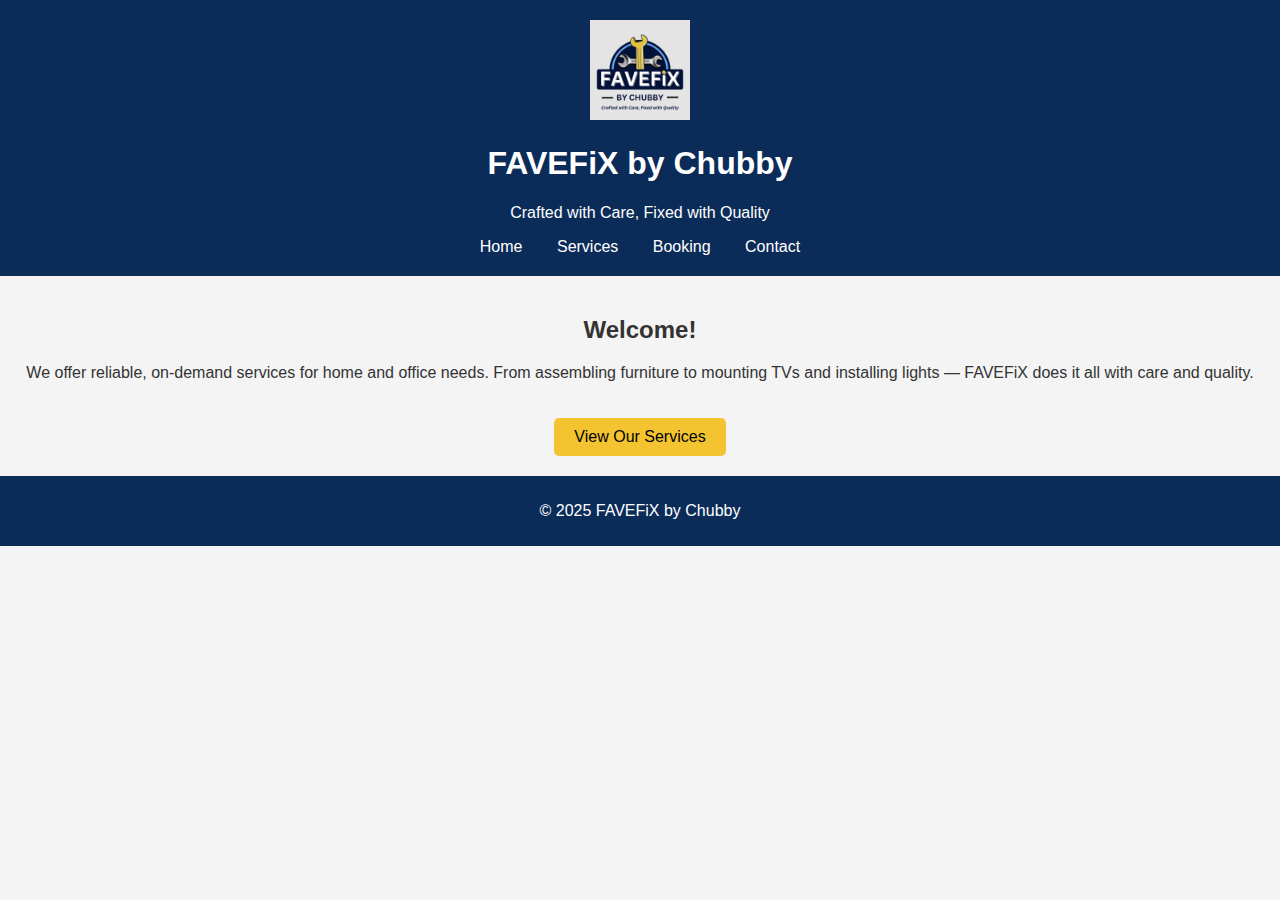
<file: index.html>
<!DOCTYPE html>
<html lang="en">
<head>
    <meta charset="UTF-8">
    <meta name="viewport" content="width=device-width, initial-scale=1.0">
    <title>FAVEFiX by Chubby</title>
    <link rel="stylesheet" href="style.css">
</head>
<body>
    <header>
        <img src="logo.jpeg" alt="FAVEFiX Logo" class="logo">
        <h1>FAVEFiX by Chubby</h1>
        <p class="tagline">Crafted with Care, Fixed with Quality</p>
        <nav>
            <a href="index.html">Home</a>
            <a href="services.html">Services</a>
            <a href="booking.html">Booking</a>
            <a href="contact.html">Contact</a>
        </nav>
    </header>
    <main>
        <section>
            <h2>Welcome!</h2>
            <p>We offer reliable, on-demand services for home and office needs. From assembling furniture to mounting TVs and installing lights — FAVEFiX does it all with care and quality.</p>
            <a href="services.html" class="button">View Our Services</a>
        </section>
    </main>
    <footer>
        <p>&copy; 2025 FAVEFiX by Chubby</p>
    </footer>
</body>
</html>
</file>
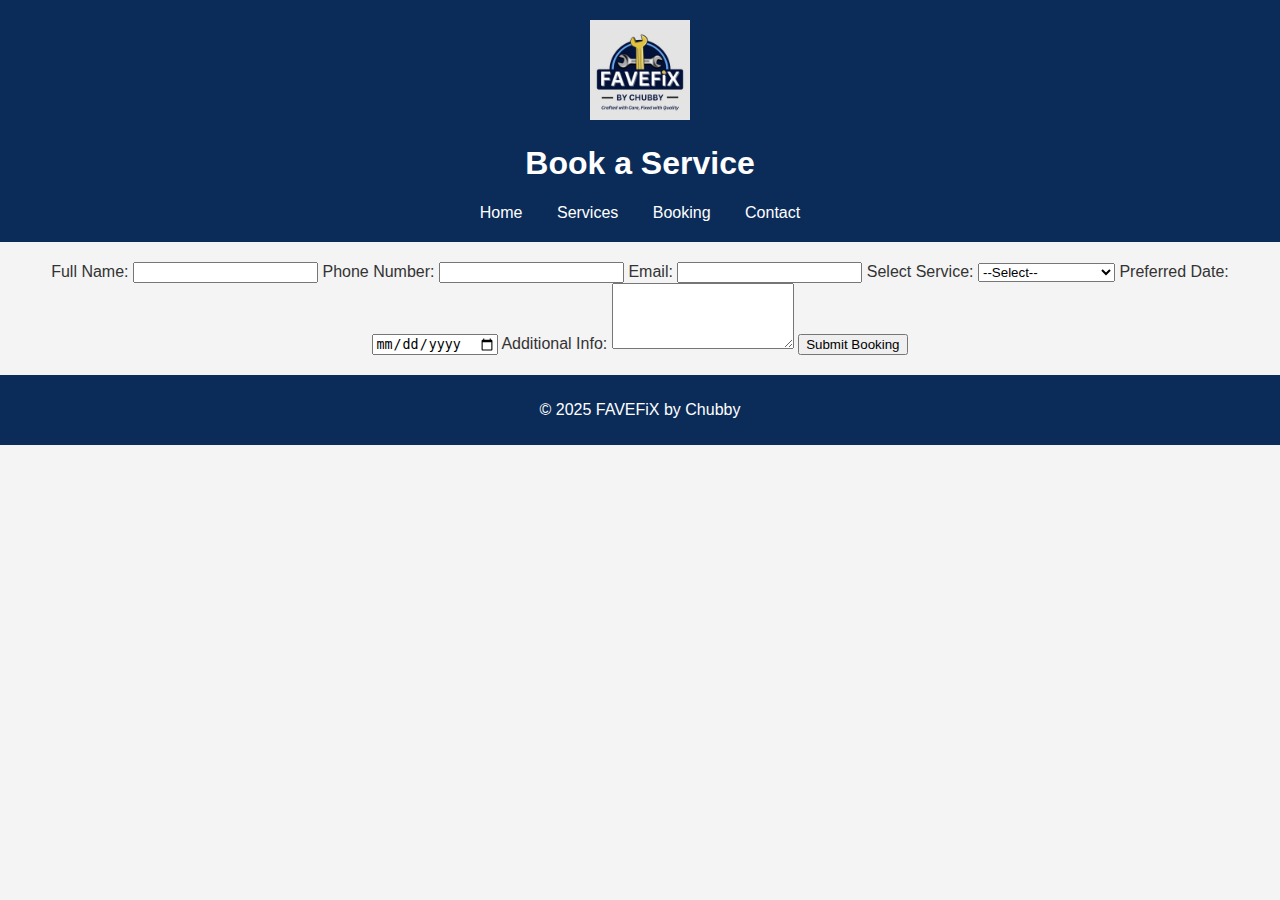
<file: booking.html>
<!DOCTYPE html>
<html lang="en">
<head>
    <meta charset="UTF-8">
    <meta name="viewport" content="width=device-width, initial-scale=1.0">
    <title>Book a Service - FAVEFiX</title>
    <link rel="stylesheet" href="style.css">
</head>
<body>
    <header>
        <img src="logo.jpeg" alt="FAVEFiX Logo" class="logo">
        <h1>Book a Service</h1>
        <nav>
            <a href="index.html">Home</a>
            <a href="services.html">Services</a>
            <a href="booking.html">Booking</a>
            <a href="contact.html">Contact</a>
        </nav>
    </header>
    <main>
        <form action="#" method="POST">
            <label for="name">Full Name:</label>
            <input type="text" id="name" name="name" required>

            <label for="phone">Phone Number:</label>
            <input type="tel" id="phone" name="phone" required>

            <label for="email">Email:</label>
            <input type="email" id="email" name="email" required>

            <label for="service">Select Service:</label>
            <select id="service" name="service" required>
                <option value="">--Select--</option>
                <option value="tv_mounting">TV Mounting</option>
                <option value="furniture_assembly">Furniture Assembly</option>
                <option value="outdoor_help">Outdoor Help</option>
                <option value="home_repair">Home Repairs</option>
                <option value="installation">Installation</option>
            </select>

            <label for="date">Preferred Date:</label>
            <input type="date" id="date" name="date" required>

            <label for="message">Additional Info:</label>
            <textarea id="message" name="message" rows="4"></textarea>

            <button type="submit">Submit Booking</button>
        </form>
    </main>
    <footer>
        <p>&copy; 2025 FAVEFiX by Chubby</p>
    </footer>
</body>
</html>
</file>
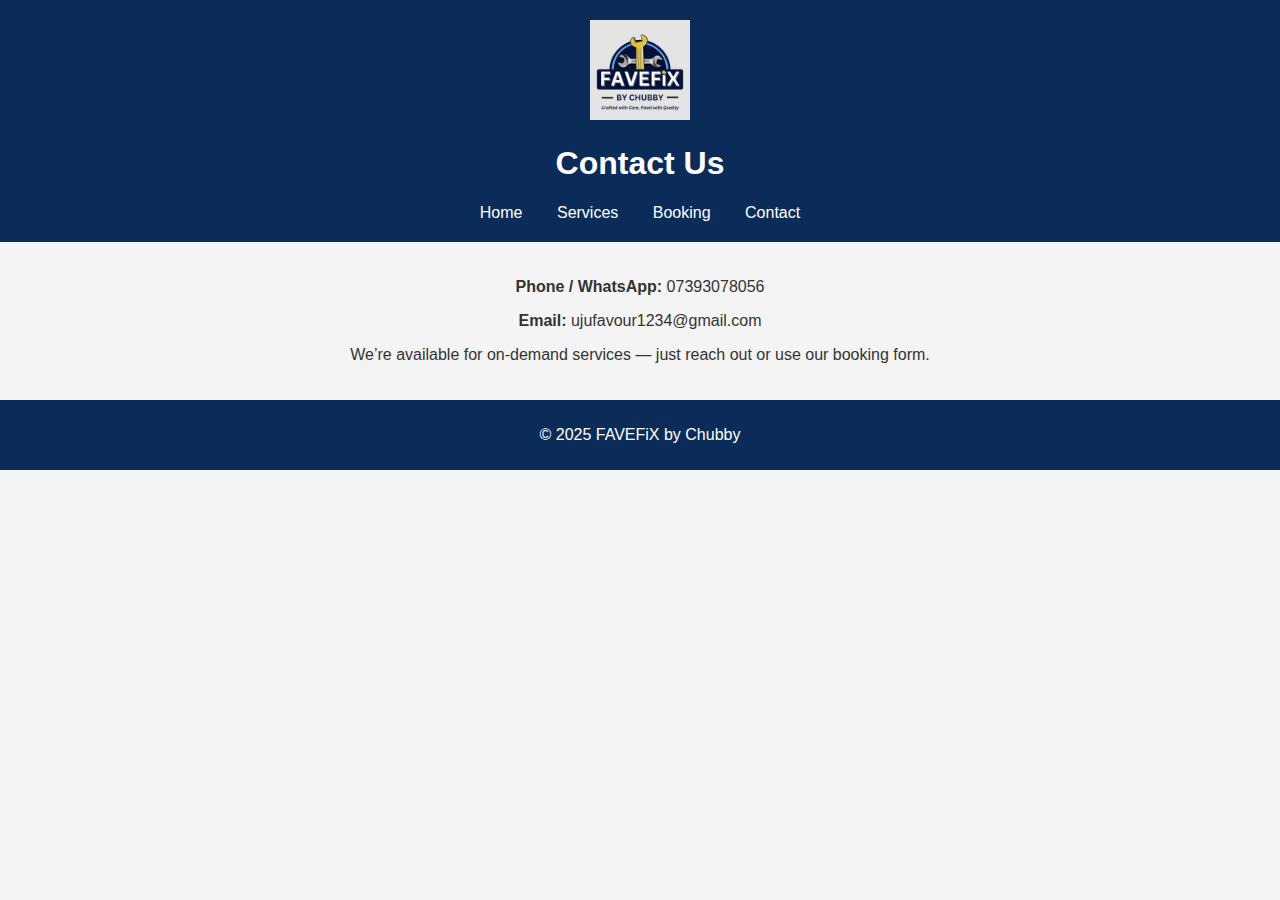
<file: contact.html>
<!DOCTYPE html>
<html lang="en">
<head>
    <meta charset="UTF-8">
    <meta name="viewport" content="width=device-width, initial-scale=1.0">
    <title>Contact - FAVEFiX</title>
    <link rel="stylesheet" href="style.css">
</head>
<body>
    <header>
        <img src="logo.jpeg" alt="FAVEFiX Logo" class="logo">
        <h1>Contact Us</h1>
        <nav>
            <a href="index.html">Home</a>
            <a href="services.html">Services</a>
            <a href="booking.html">Booking</a>
            <a href="contact.html">Contact</a>
        </nav>
    </header>
    <main>
        <section>
            <p><strong>Phone / WhatsApp:</strong> 07393078056</p>
            <p><strong>Email:</strong> ujufavour1234@gmail.com</p>
            <p>We’re available for on-demand services — just reach out or use our booking form.</p>
        </section>
    </main>
    <footer>
        <p>&copy; 2025 FAVEFiX by Chubby</p>
    </footer>
</body>
</html>
</file>
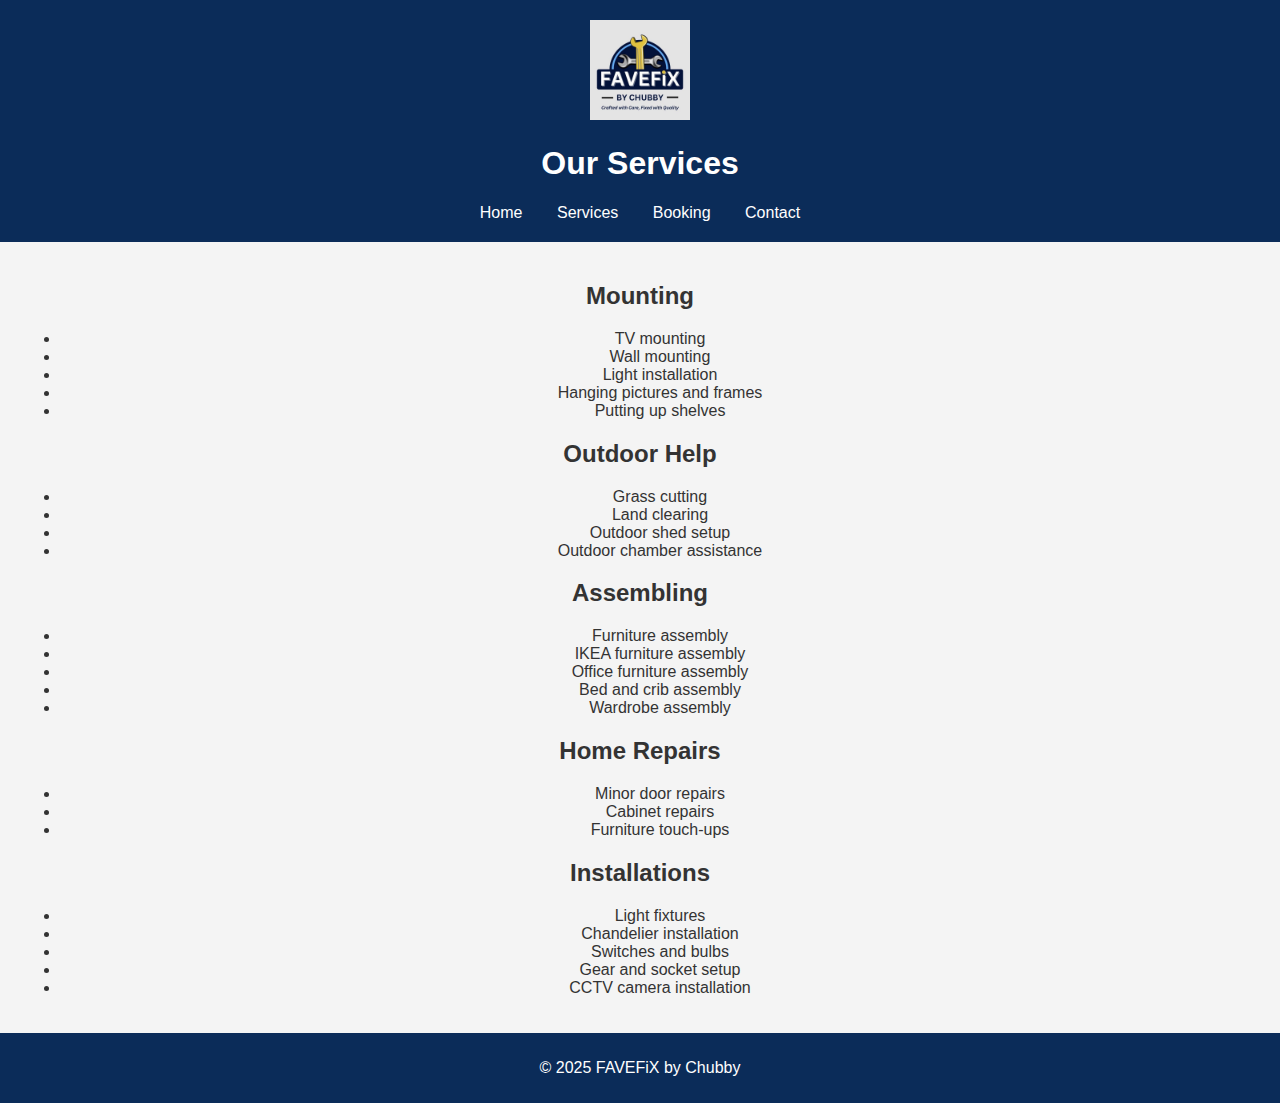
<file: services.html>
<!DOCTYPE html>
<html lang="en">
<head>
    <meta charset="UTF-8">
    <meta name="viewport" content="width=device-width, initial-scale=1.0">
    <title>Our Services - FAVEFiX</title>
    <link rel="stylesheet" href="style.css">
</head>
<body>
    <header>
        <img src="logo.jpeg" alt="FAVEFiX Logo" class="logo">
        <h1>Our Services</h1>
        <nav>
            <a href="index.html">Home</a>
            <a href="services.html">Services</a>
            <a href="booking.html">Booking</a>
            <a href="contact.html">Contact</a>
        </nav>
    </header>
    <main>
        <section>
            <h2>Mounting</h2>
            <ul>
                <li>TV mounting</li>
                <li>Wall mounting</li>
                <li>Light installation</li>
                <li>Hanging pictures and frames</li>
                <li>Putting up shelves</li>
            </ul>
            <h2>Outdoor Help</h2>
            <ul>
                <li>Grass cutting</li>
                <li>Land clearing</li>
                <li>Outdoor shed setup</li>
                <li>Outdoor chamber assistance</li>
            </ul>
            <h2>Assembling</h2>
            <ul>
                <li>Furniture assembly</li>
                <li>IKEA furniture assembly</li>
                <li>Office furniture assembly</li>
                <li>Bed and crib assembly</li>
                <li>Wardrobe assembly</li>
            </ul>
            <h2>Home Repairs</h2>
            <ul>
                <li>Minor door repairs</li>
                <li>Cabinet repairs</li>
                <li>Furniture touch-ups</li>
            </ul>
            <h2>Installations</h2>
            <ul>
                <li>Light fixtures</li>
                <li>Chandelier installation</li>
                <li>Switches and bulbs</li>
                <li>Gear and socket setup</li>
                <li>CCTV camera installation</li>
            </ul>
        </section>
    </main>
    <footer>
        <p>&copy; 2025 FAVEFiX by Chubby</p>
    </footer>
</body>
</html>
</file>
<file: style.css>
body {
    font-family: Arial, sans-serif;
    margin: 0;
    padding: 0;
    background: #f4f4f4;
    color: #333;
}
header {
    background: #0b2c59;
    color: #fff;
    text-align: center;
    padding: 20px;
}
.logo {
    max-width: 100px;
}
nav a {
    color: #fff;
    margin: 0 15px;
    text-decoration: none;
}
main {
    padding: 20px;
    text-align: center;
}
.button {
    display: inline-block;
    padding: 10px 20px;
    background: #f4c430;
    color: #000;
    text-decoration: none;
    border-radius: 5px;
    margin-top: 20px;
}
footer {
    background: #0b2c59;
    color: #fff;
    text-align: center;
    padding: 10px;
}
</file>
